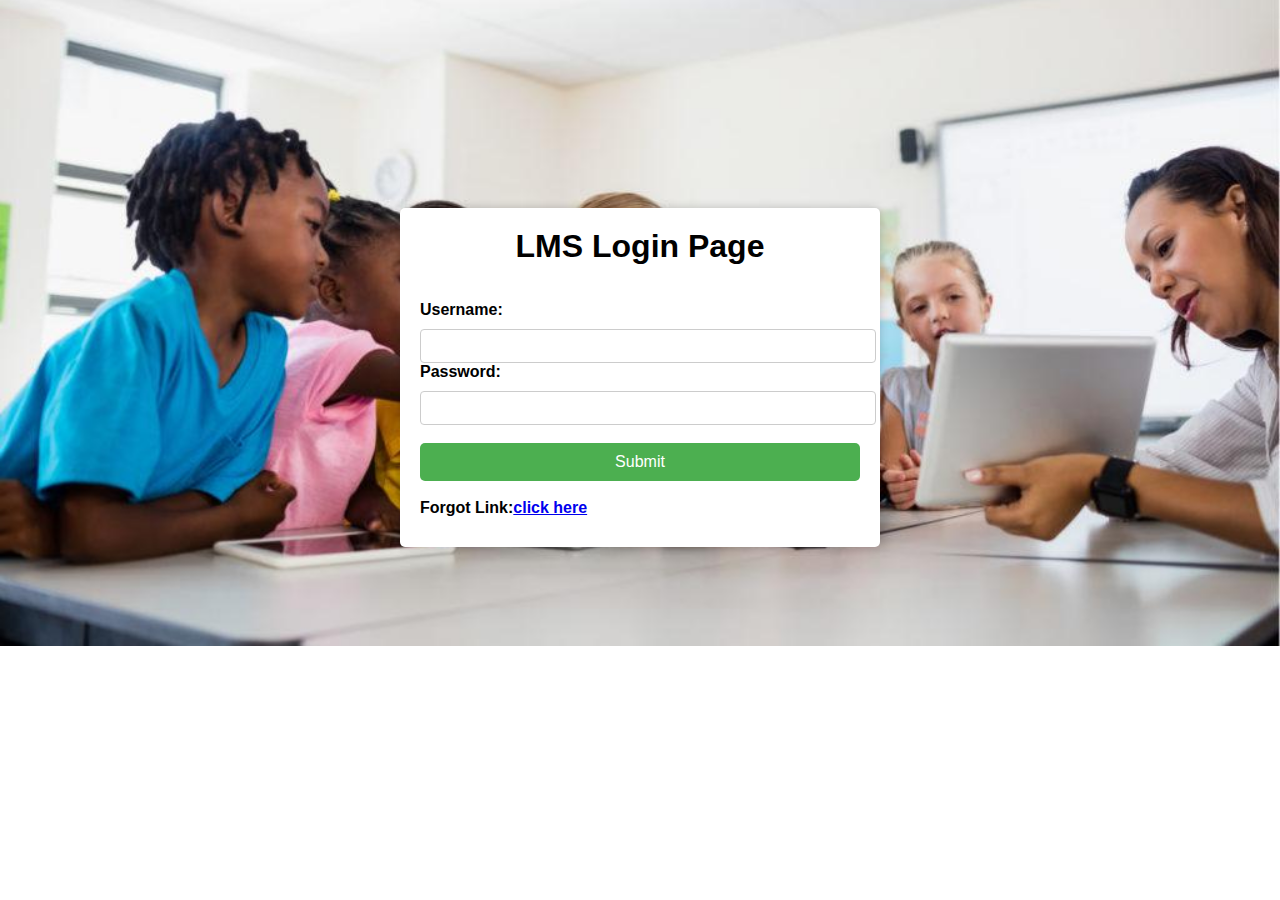
<file: index.html>
<!DOCTYPE html>
<html lang="en">
<head>
  <meta charset="UTF-8">
  <meta name="viewport" content="width=device-width, initial-scale=1.0">
  <title>Learning Management
    System</title>
  <link rel="stylesheet" href="style.css">
</head>
<body>
  <div class="container">
    
    <form id="login-form">
      <!-- id login-form is used to fetch the form details from html to js  -->
      <h1>LMS Login Page</h1>
      <br><br>
      <label for="username">Username:</label>
      <input type="email" id="username"  required>
      <label for="password">Password:</label>
      <input type="password" id="password"  required>
      <br ><br >
       <!-- This is the submit button that will submit the form to the server -->
      <input type="submit" class="btn btn-primary">
      <br ><br >
        <!-- This is a link to the Forgot Password page -->
      <label>Forgot Link:<a href="forgot.html">click here</a></label>
    </form>
       
  </div>
  <!-- This is a script tag linking the external JavaScript file that contains the client-side functionality of the login form -->
 
  <script src="js/app.js"></script>
</body>
</html>
</file>
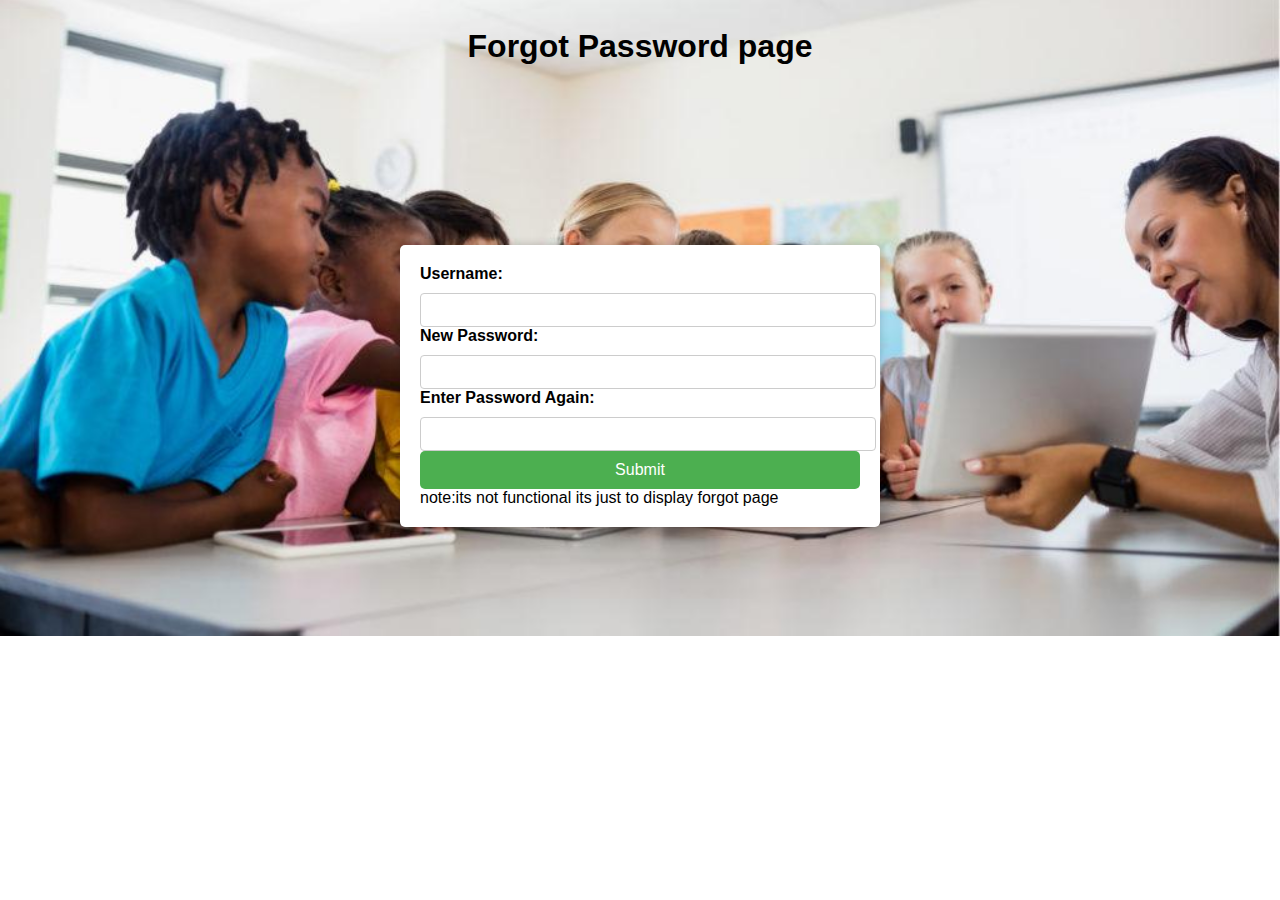
<file: forgot.html>
<!DOCTYPE html>
<html lang="en">
<head>
    <meta charset="UTF-8">
    <meta http-equiv="X-UA-Compatible" content="IE=edge">
    <meta name="viewport" content="width=device-width, initial-scale=1.0">
    <title>Document</title>
    <link rel="stylesheet" href="style.css">
</head>
<body>
    <div class="container">
        <h1>Forgot Password page</h1>
        <form id="login-form">
          <label for="username">Username:</label>
          <input type="email" id="username"  required>
          <label for="password">New Password:</label>
          <input type="password" id="password"  required>
          <label for="password">Enter Password Again: </label>
          <input type="password" id="password"  required>
          <input type="submit" class="btn btn-primary">
          <p1>note:its not functional its just to display forgot page </p1>
        </form>
       
      </div>
</body>
</html>
</file>
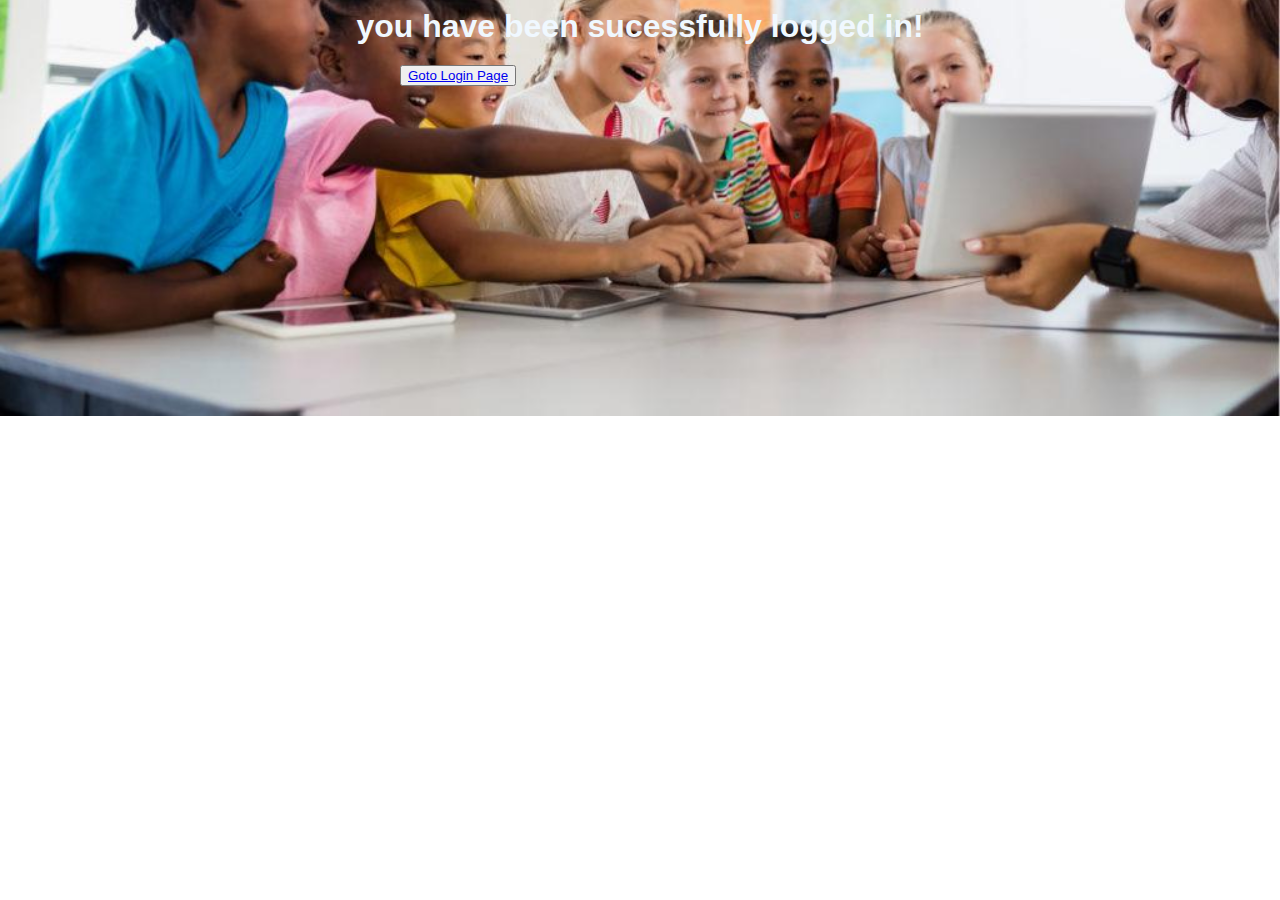
<file: sucess.html>
<!DOCTYPE html>
<html lang="en">
<head>
    <meta charset="UTF-8">
    <meta http-equiv="X-UA-Compatible" content="IE=edge">
    <meta name="viewport" content="width=device-width, initial-scale=1.0">
    <title>Document</title>
    <link rel="stylesheet" href="style.css">
</head>
<body>
    <h1 style="color:aliceblue">you have been sucessfully logged in!</h1>
    <div class="container">
    <button ><a href="index.html">Goto Login Page</a></button></div>
</body>
</html>
</file>
<file: style.css>
body {
    background-image: url("kids.jpg");
    background-size: cover;
    background-repeat: no-repeat;
    background-position: center center;
    font-family: Arial, sans-serif;
  }


.container {
  margin: auto;
  max-width: 480px;
  padding: 20px;
}

h1 {
  margin: 0;
  text-align: center;
}

form {
  background-color: #fff;
  border-radius: 5px;
  box-shadow: 0 0 10px rgba(0, 0, 0, 0.2);
  margin-top: 180px;
  padding: 20px;
}

label {
  display: block;
  font-size: 16px;
  font-weight: bold;
  margin-bottom: 10px;
}

input[type="email"],
input[type="password"] {
  border: 1px solid #ccc;
  border-radius: 4px;
  font-size: 16px;
  padding: 7px;
  width: 100%;
}

input[type="submit"] {
  background-color: #4CAF50;
  border: none;
  border-radius: 5px;
  color: #fff;
  cursor: pointer;
  font-size: 16px;
  padding: 10px;
  width: 100%;
}

input[type="submit"]:hover {
  background-color: #3e8e41;
}

.error-message {
  color: red;
  font-size: 14px;
  margin-top: 5px;
}
.button{
  color: #3e8e41;
}
</file>
